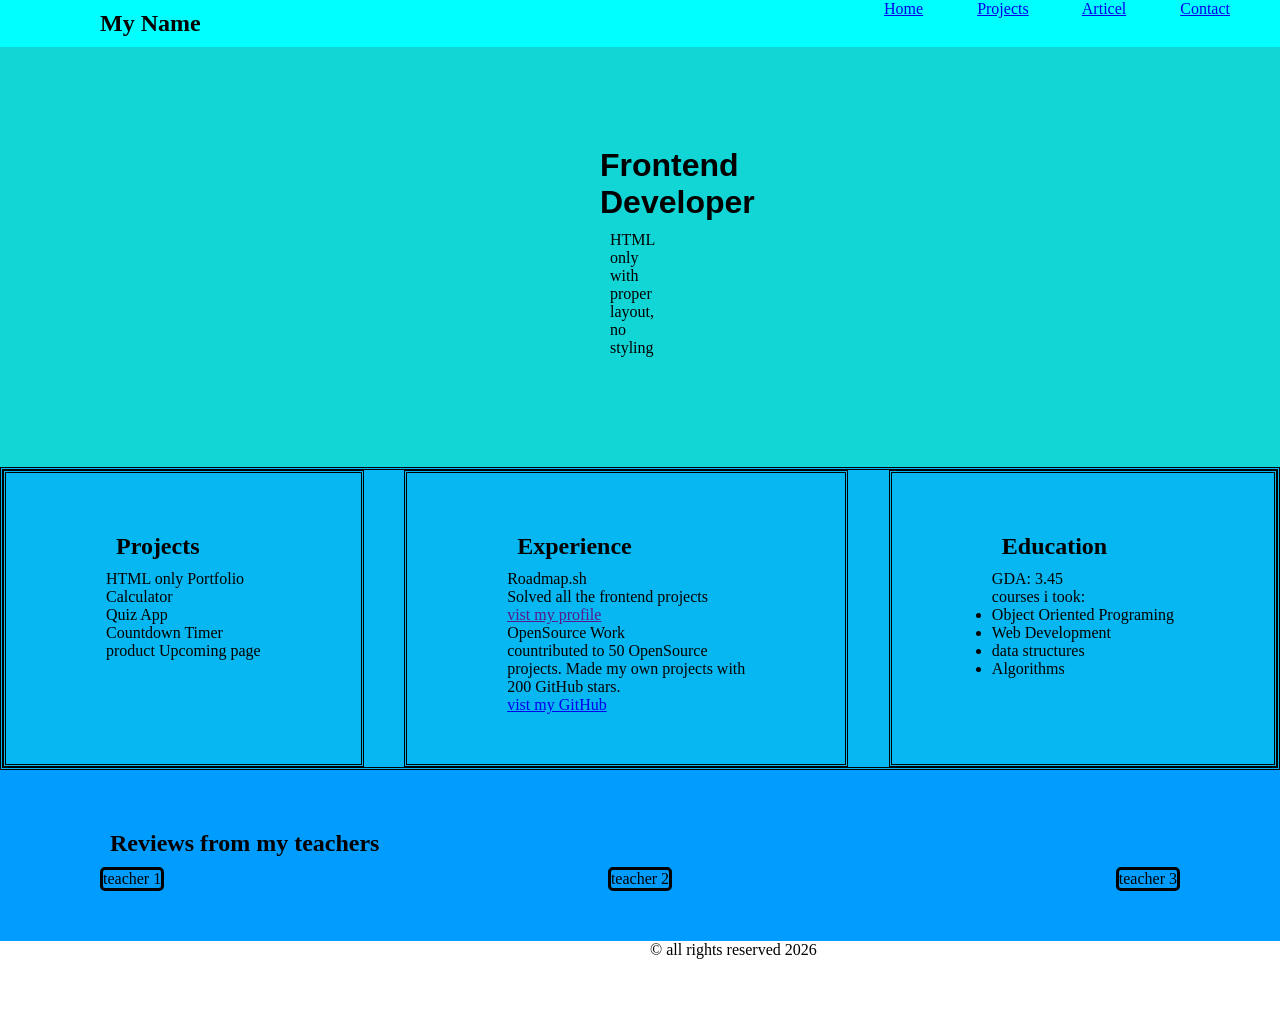
<file: Basic HTML Websit/index.html>
<!DOCTYPE html>
<html lang="en">
<head>
    <meta charset="UTF-8">
    <meta name="viewport" content="width=device-width, initial-scale=1.0">
    <link rel="stylesheet" href="style.css">
    <title>Basic Website</title>
</head>
<body>
    <header>
        <h2>My Name</h2>
        <nav id="pages">
        <a href="index.html">Home</a>
        <a href="Project.html">Projects</a>
        <a href="Artical.html">Articel</a>
        <a href="Contact.html">Contact</a>
        </nav>
    </header>
    
    <main>
    <h1 style="font-family: 'Trebuchet MS', 'Lucida Sans Unicode', 'Lucida Grande', 'Lucida Sans', Arial, sans-serif;">Frontend Developer</h1>
    <p style="padding: 10px;">HTML only with proper layout, no styling</p>
    </main>

    <div class="mid">
    <section class = "Projects">
        <h2>Projects</h2>
        <p>HTML only Portfolio </p>
        <p>Calculator</p>
        <p>Quiz App</p>
        <p>Countdown Timer  </p>
        <p>product Upcoming page </p>
    </section>

    <section class = "Experience">
        <h2>Experience</h2>
        <p>
            Roadmap.sh <br>
            Solved all the frontend projects <br>
            <a href="">vist my profile</a>
         </p>
         <p>
            OpenSource Work <br>
            countributed to 50 OpenSource <br>
            projects. Made my own projects with <br>
            200 GitHub stars. <br>
            <a href="https://github.com/Yousef-Boriny">vist my GitHub</a>
         </p>
    </section>

    <section class="Education">
        <h2>Education</h2>
        <p>
        GDA: 3.45<br>
        courses i took:</p>
        <ul>
            <li>Object Oriented Programing</li>
            <li>Web Development</li>
            <li>data structures</li>
            <li>Algorithms</li>
        </ul>
    </section>
    </div>

    <section class="Reviews">
        <h2>Reviews from my teachers</h2>
        <div class="teachers">
            <p>teacher 1</p>
            <p>teacher 2</p>
            <p>teacher 3</p>
        </div>
    </section>

    <footer>
        <p>	&copy; all rights reserved 2026</p>
    </footer>

</body>
</html>
</file>
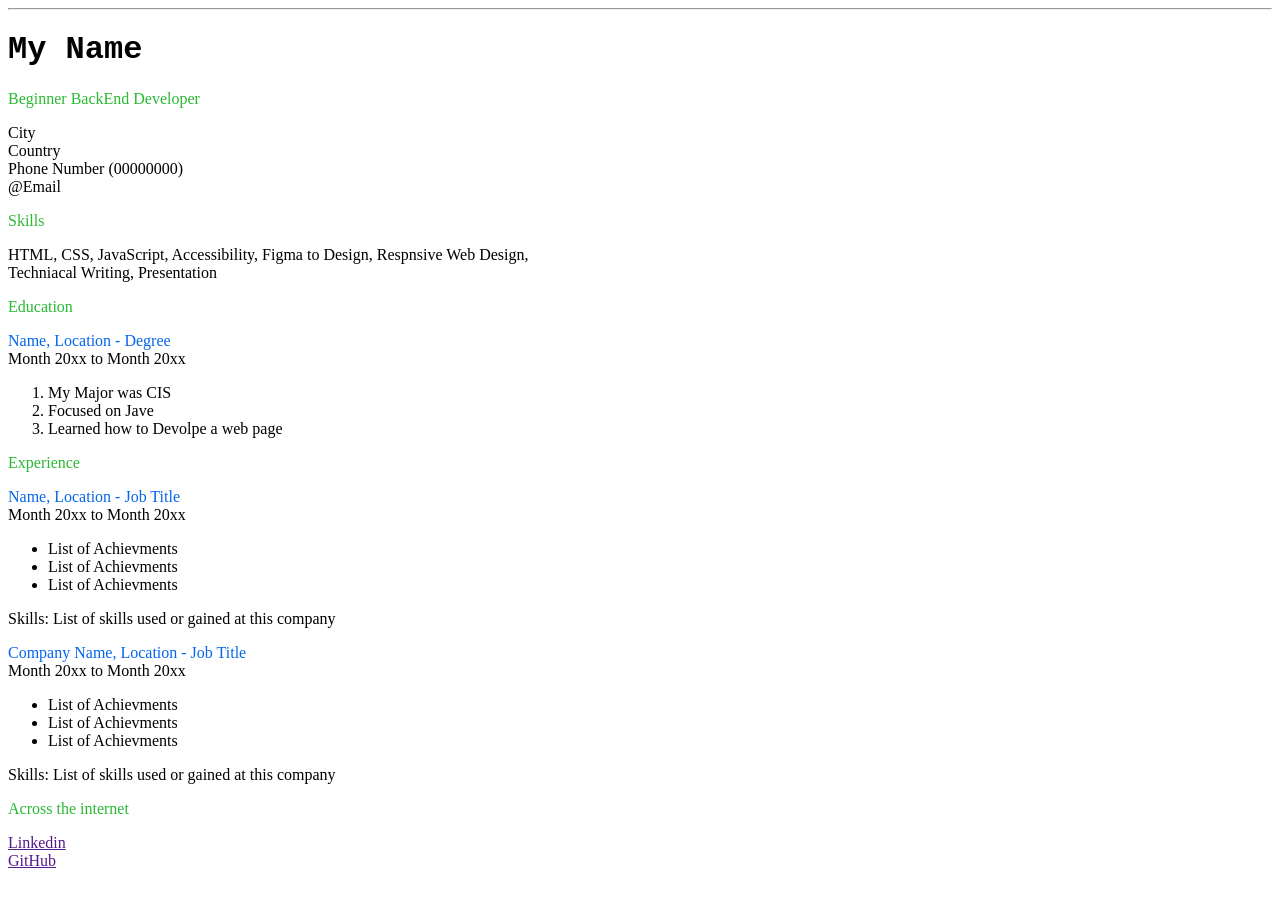
<file: HTML CV Beginner/index.html>
<!DOCTYPE html>
<html lang="en">
<head>
    <meta charset="UTF-8">
    <meta name="viewport" content="width=device-width, initial-scale=1.0">
    <title>My CV</title>
</head>
<body>
    <header>
    <hr>
    <h1 style="font-family: 'Courier New', Courier, monospace;">My Name</h1>
    <p style="color: rgb(42, 185, 51);">Beginner BackEnd Developer</p>
    
    <p>
        City <br>
        Country <br>
        Phone Number (00000000) <br>
        @Email <br>
    </p>
    </header>

    <section>
    <p style="color: rgb(42, 185, 51);">Skills</p>
    <p>
        HTML, CSS, JavaScript, Accessibility, 
        Figma to Design, Respnsive Web Design,<br>
        Techniacal Writing, Presentation
    </p>
    </section>

    <section>
    <p style="color: rgb(42, 185, 51);">Education</p>
    <p>
    <div style="color: rgb(5, 101, 237);">Name, Location - Degree</div>
    Month 20xx to Month 20xx<br>
    <ol>
        <li>My Major was CIS</li>
        <li>Focused on Jave</li>
        <li>Learned how to Devolpe a web page</li>
    </ol>
    </p>
    </section>

    <section>
    <p style="color: rgb(42, 185, 51);">Experience</p>
    <p>
        <div style="color: rgb(5, 101, 237);">Name, Location - Job Title</div>
        Month 20xx to Month 20xx<br>
        <ul>
            <li>List of Achievments</li>
            <li>List of Achievments</li>
            <li>List of Achievments</li>
        </ul>
        Skills: List of skills used or gained at this company
    </p>
    <p>
        <div style="color: rgb(5, 101, 237);"">Company Name, Location - Job Title</div>
        Month 20xx to Month 20xx<br>
        <ul>
            <li>List of Achievments</li>
            <li>List of Achievments</li>
            <li>List of Achievments</li>
        </ul>
        Skills: List of skills used or gained at this company
    </p>
    </section>

    <footer>
    <p style="color: rgb(42, 185, 51);">Across the internet</p>
    <a href="">Linkedin</a><br>
    <a href="">GitHub</a>
    </footer>
</body>
</html>
</file>
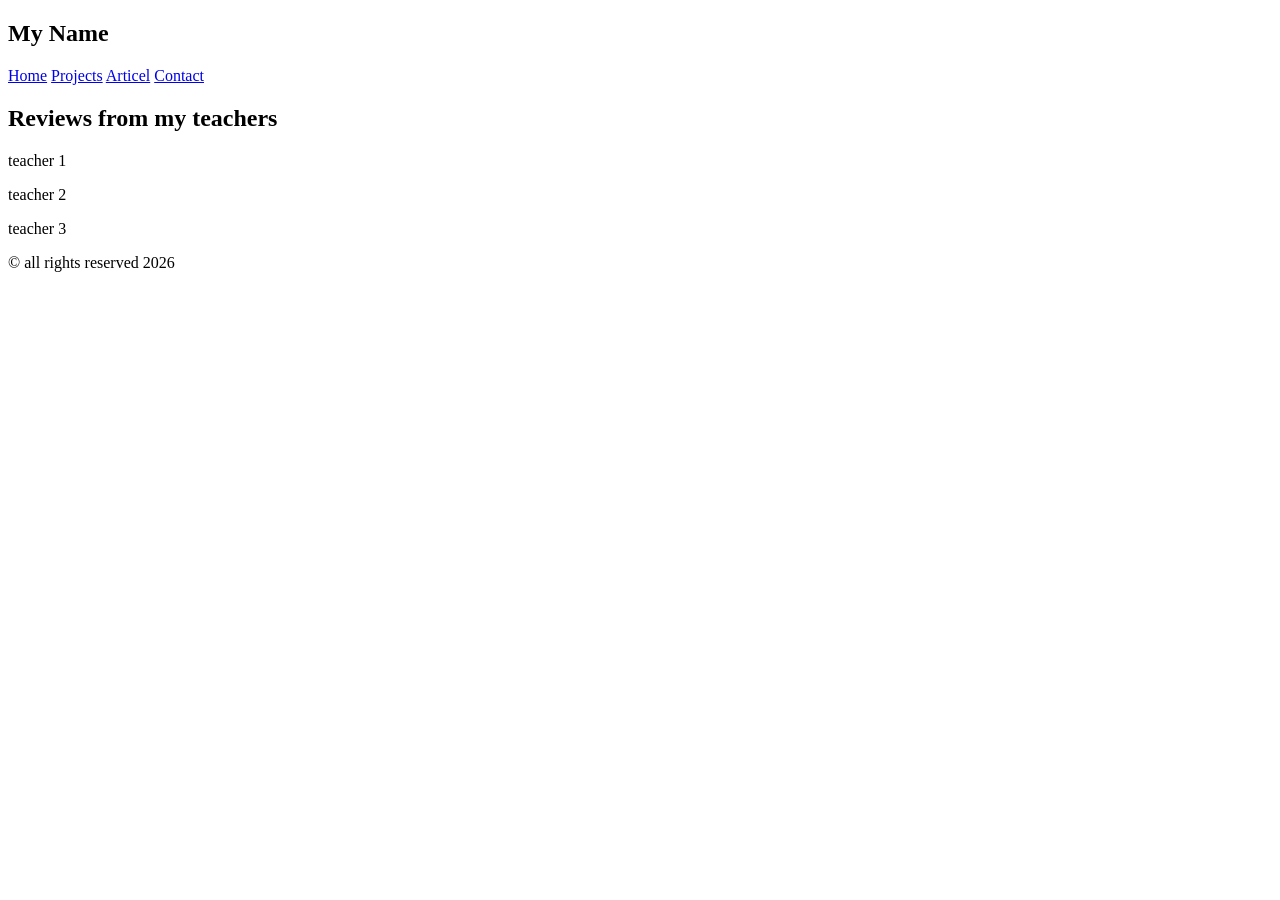
<file: Basic HTML Websit/Artical.html>
<!DOCTYPE html>
<html lang="en">
<head>
    <meta charset="UTF-8">
    <meta name="viewport" content="width=device-width, initial-scale=1.0">
    <title>Document</title>
</head>
<body>
    <header>
        <h2>My Name</h2>
        <a href="index.html">Home</a>
         <a href="Project.html">Projects</a>
         <a href="Artical.html">Articel</a>
         <a href="Contact.html">Contact</a>
    </header>

    <section id="Reviews">
        <h2>Reviews from my teachers</h2>
        <div>
            <p>teacher 1</p>
            <p>teacher 2</p>
            <p>teacher 3</p>
        </div>
    </section>
    <footer>
        <p>	&copy; all rights reserved 2026</p>
    </footer>
</body>
</html>
</file>
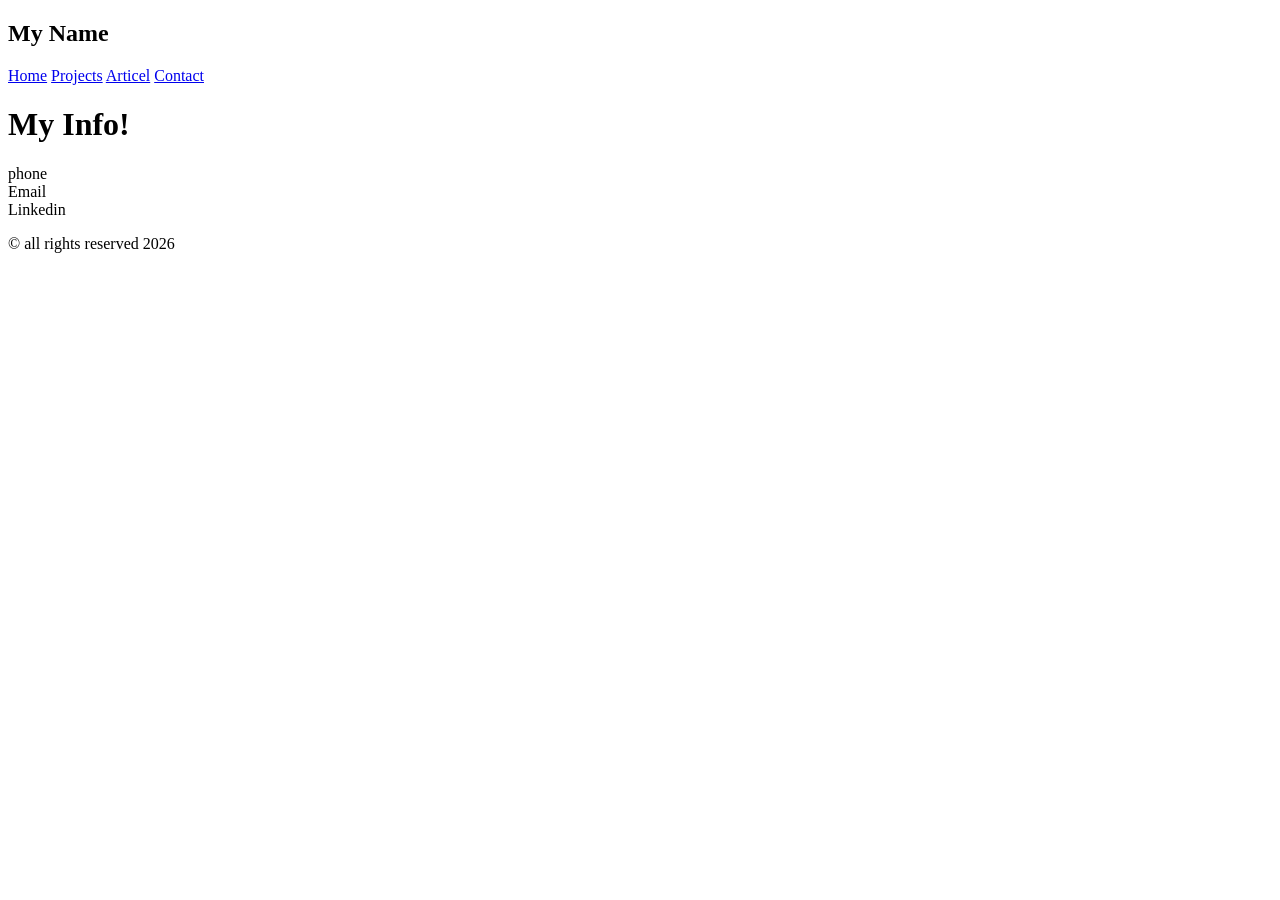
<file: Basic HTML Websit/Contact.html>
<!DOCTYPE html>
<html lang="en">
<head>
    <meta charset="UTF-8">
    <meta name="viewport" content="width=device-width, initial-scale=1.0">
    <title>Document</title>
</head>
<body>
    <header>
        <h2>My Name</h2>
        <a href="index.html">Home</a>
         <a href="Project.html">Projects</a>
         <a href="Artical.html">Articel</a>
         <a href="Contact.html">Contact</a>
    </header>

    <h1>My Info!</h1>
    <div>
        <p>phone <br>
            Email<br>
            Linkedin
        </p>
    </div>
    <footer>
        <p>	&copy; all rights reserved 2026</p>
    </footer>
</body>
</html>
</file>
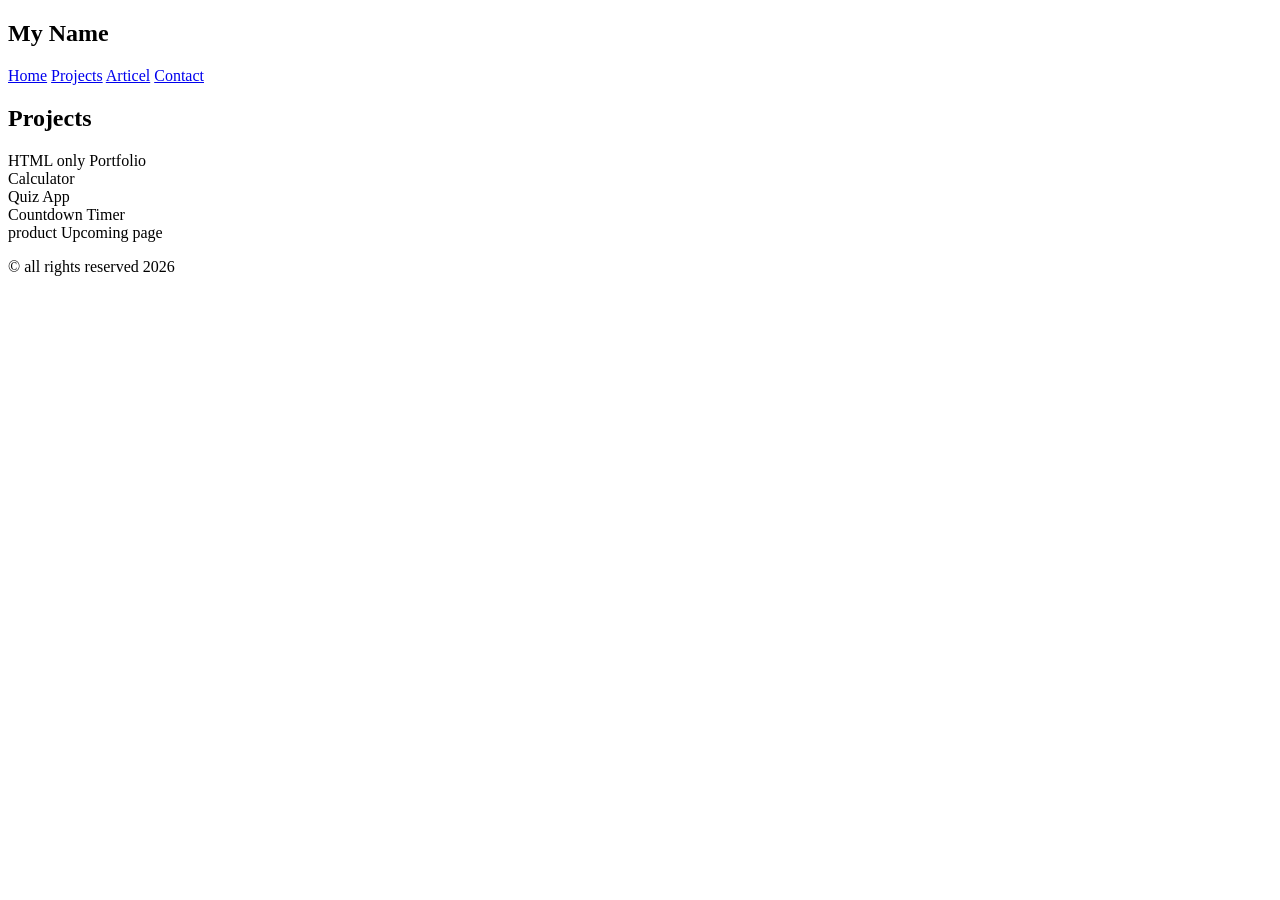
<file: Basic HTML Websit/Project.html>
<!DOCTYPE html>
<html lang="en">
<head>
    <meta charset="UTF-8">
    <meta name="viewport" content="width=device-width, initial-scale=1.0">
    <title>Document</title>
</head>
<body>
    <header>
        <h2>My Name</h2>
        <a href="index.html">Home</a>
         <a href="Project.html">Projects</a>
         <a href="Artical.html">Articel</a>
         <a href="Contact.html">Contact</a>
    </header>

    <section id = "Projects">
        <h2>Projects</h2>
        <p>
            HTML only Portfolio <br>
            Calculator <br>
            Quiz App <br>
            Countdown Timer <br>
            product Upcoming page <br>
         </p>
    </section>
    <footer>
        <p>	&copy; all rights reserved 2026</p>
    </footer>
</body>
</html>
</file>
<file: Basic HTML Websit/style.css>
* {
        padding: 0;
        margin: 0;
        box-sizing: border-box;}
h2 {
    padding: 10px;
    }
header {
        width: 100%;
        display: flex;
        justify-content: space-between;
        background-color: aqua;}
header h2{
            padding-left: 100px;
        }
header a{
            padding-right: 50px;
        }
section{
            padding: 50px 100px;
        }
main {
            padding: 100px 600px;
            width: 100%;
            background-color: rgb(18, 213, 213);
        }
.mid {
        width: 100%;
        display: flex;
        justify-content: space-between;
        border-style: double;
        background-color: rgb(6, 183, 241);
        }
.Projects {
        border-style: double;
        }
.Experience{
        border-style: double;
}
.Education{
        border-style: double;
}
.teachers{
        width: 100%;
        display: flex;
        justify-content: space-between;
}
.Reviews{
        background-color: rgb(0, 157, 255);
}
.Reviews p{
    border: solid;
    border-radius: 5px;
}
footer{
    padding-left: 650px;
    margin-bottom: 50px;
}
</file>
